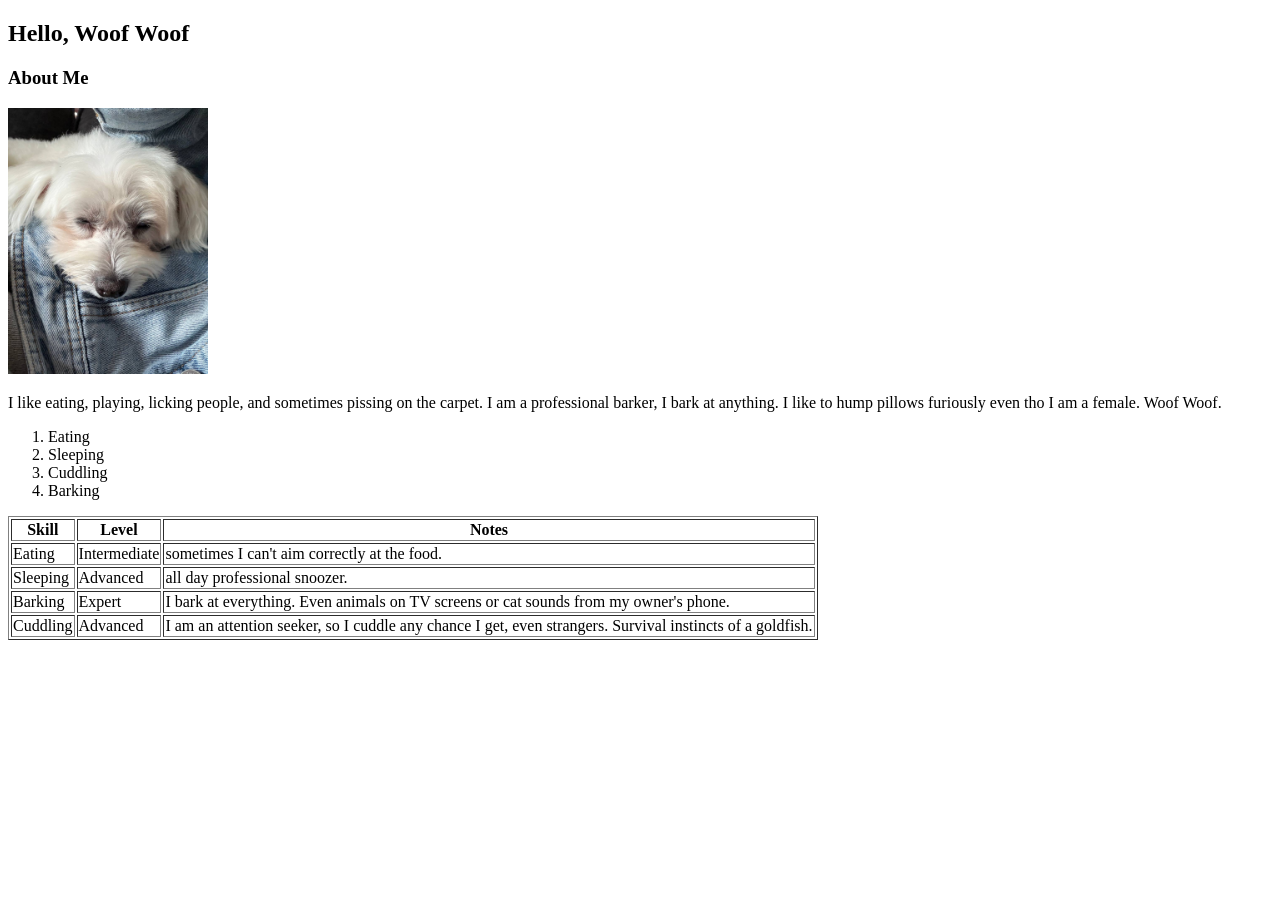
<file: html-01/index.html>
<!DOCTYPE html>
<html>
<head>
    <title>My First Page</title>
</head>
<body>

<section>
    <h2>Hello, Woof Woof</h2>
    <h3>About Me</h3>
    <img src="public/images/dog-img.jpg" alt="dog picture" , width="200">
    <p>I like eating, playing, licking people, and sometimes pissing on the carpet. I am a professional barker, I bark
        at
        anything. I like to hump pillows furiously even tho I am a female. Woof Woof.</p>
    <ol>
        <li>Eating</li>
        <li>Sleeping</li>
        <li>Cuddling</li>
        <li>Barking</li>
    </ol>
    <table border="1">
        <tr>
            <th>Skill</th>
            <th>Level</th>
            <th>Notes</th>
        </tr>
        <tr>
            <td>Eating</td>
            <td>Intermediate</td>
            <td>sometimes I can't aim correctly at the food.</td>
        </tr>
        <tr>
            <td>Sleeping</td>
            <td>Advanced</td>
            <td>all day professional snoozer.</td>
        </tr>
        <tr>
            <td>Barking</td>
            <td>Expert</td>
            <td>I bark at everything. Even animals on TV screens or cat sounds from my owner's phone.</td>
        </tr>
        <tr>
            <td>Cuddling</td>
            <td>Advanced</td>
            <td>I am an attention seeker, so I cuddle any chance I get, even strangers. Survival instincts of a
                goldfish.
            </td>
        </tr>
    </table>
</section>


</body>


</html>
</file>
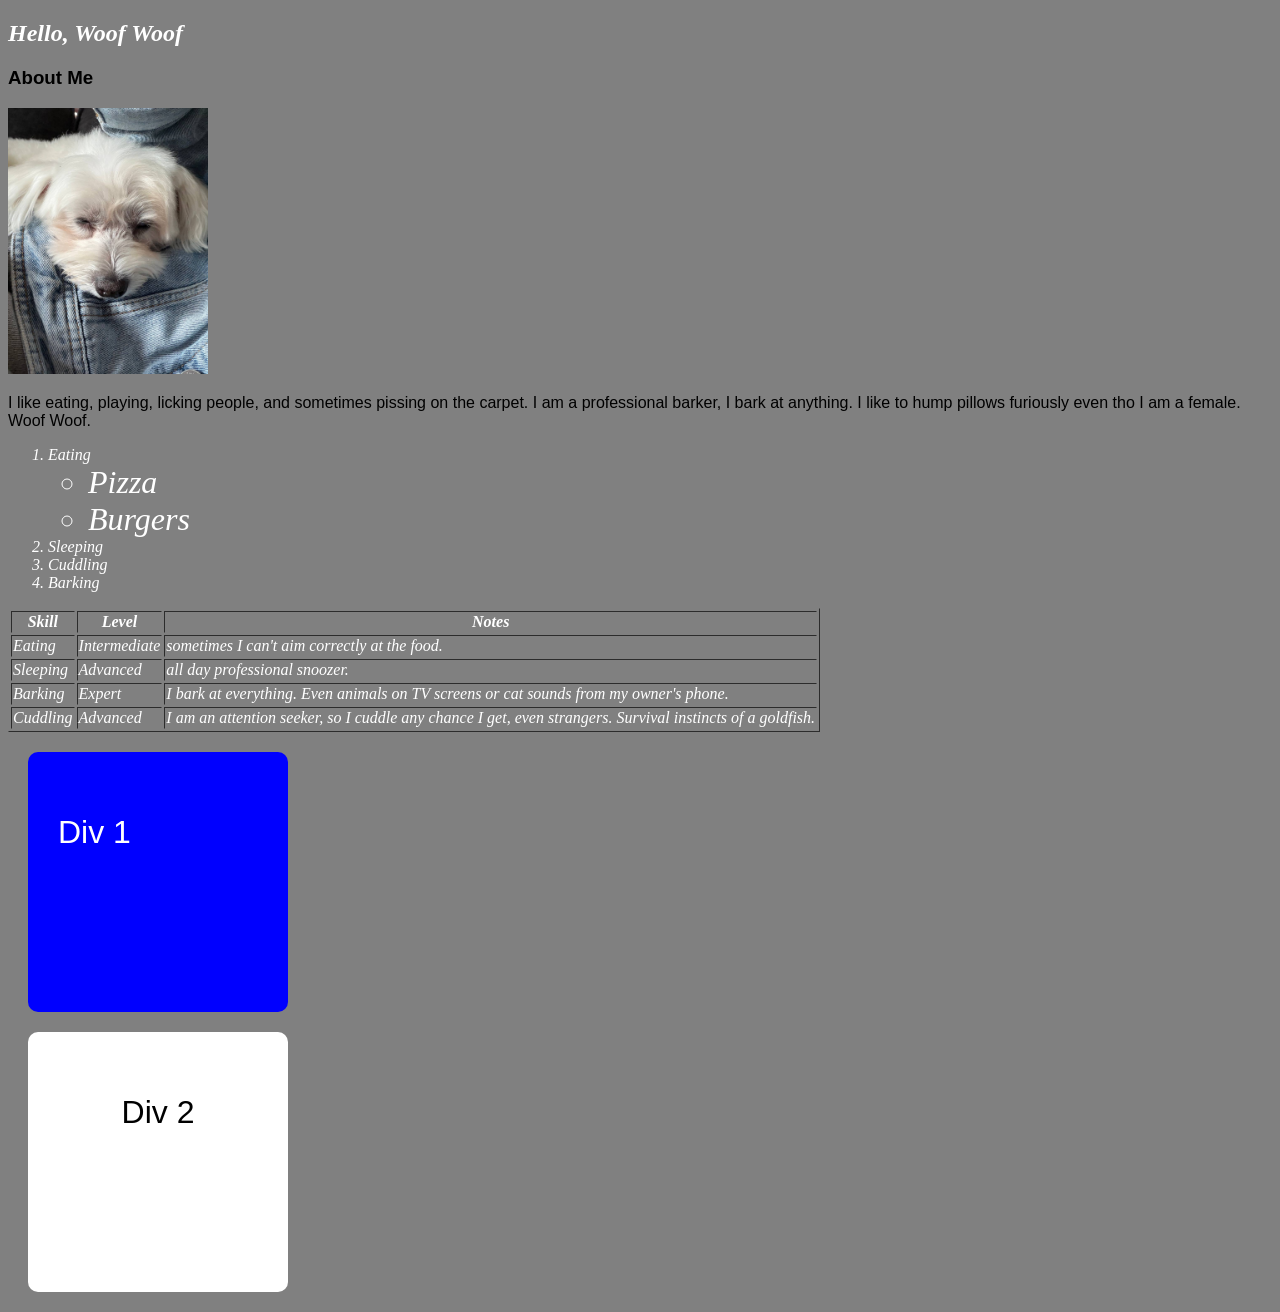
<file: in-class/sandbox.html>
<!DOCTYPE html>
<html>
<head>
    <title>My First Page</title>
    <link rel="stylesheet" href="./public/css/style01.css">
</head>
<body>

<h2 class="myh2">Hello, Woof Woof</h2>
<h3>About Me</h3>
<img src="public/images/dog-img.jpg" alt="dog picture" , width="200">
<p>I like eating, playing, licking people, and sometimes pissing on the carpet. I am a professional barker, I bark at
    anything. I like to hump pillows furiously even tho I am a female. Woof Woof.</p>
<ol class="myh2">
    <li>Eating
        <ul>
            <li>Pizza</li>
            <li>Burgers</li>
        </ul>
    </li>
    <li>Sleeping</li>
    <li>Cuddling</li>
    <li>Barking</li>
</ol>
<!-- css classes can be used in any html tag ig-->
<table border="1" , class="myh2">
    <tr>
        <th>Skill</th>
        <th>Level</th>
        <th>Notes</th>
    </tr>
    <tr>
        <td>Eating</td>
        <td>Intermediate</td>
        <td>sometimes I can't aim correctly at the food.</td>
    </tr>
    <tr>
        <td>Sleeping</td>
        <td>Advanced</td>
        <td>all day professional snoozer.</td>
    </tr>
    <tr>
        <td>Barking</td>
        <td>Expert</td>
        <td>I bark at everything. Even animals on TV screens or cat sounds from my owner's phone.</td>
    </tr>
    <tr>
        <td>Cuddling</td>
        <td>Advanced</td>
        <td>I am an attention seeker, so I cuddle any chance I get, even strangers. Survival instincts of a goldfish.
        </td>
    </tr>
</table>

<div class="div1">
    <p>Div 1</p>
</div>

<div class="div2">
    <p>Div 2</p>
</div>

</body>


</html>
</file>
<file: in-class/public/css/style01.css>
body {
    background-color: grey;
    font-family: sans-serif;
}

/*h2 {*/
/*    color: white;*/
/*    font-family: 'Times New Roman', Times, serif;*/
/*    font-style: italic;*/
/*}*/

/*class version of css. rather than global*/
.myh2 {
    color: white;
    font-family: 'Times New Roman', Times, serif;
    font-style: italic;
}

.myh2 ul {
    font-size: 2rem;
}

.div1 {
    background-color: blue;
    width: 200px;
    height: 200px;
    color: white;
    font-size: 2em;
    margin: 20px; /* is for space out of the box */
    padding: 30px; /* for space inside the box */
    border-radius: 10px;
}

.div2 {
    background-color: white;
    width: 200px;
    height: 200px;
    color: black;
    font-size: 2em;
    margin: 20px;
    padding: 30px;
    border-radius: 10px;

    /* centering text*/
    text-align: center;
    display: flex;
    justify-content: center;

}
</file>
